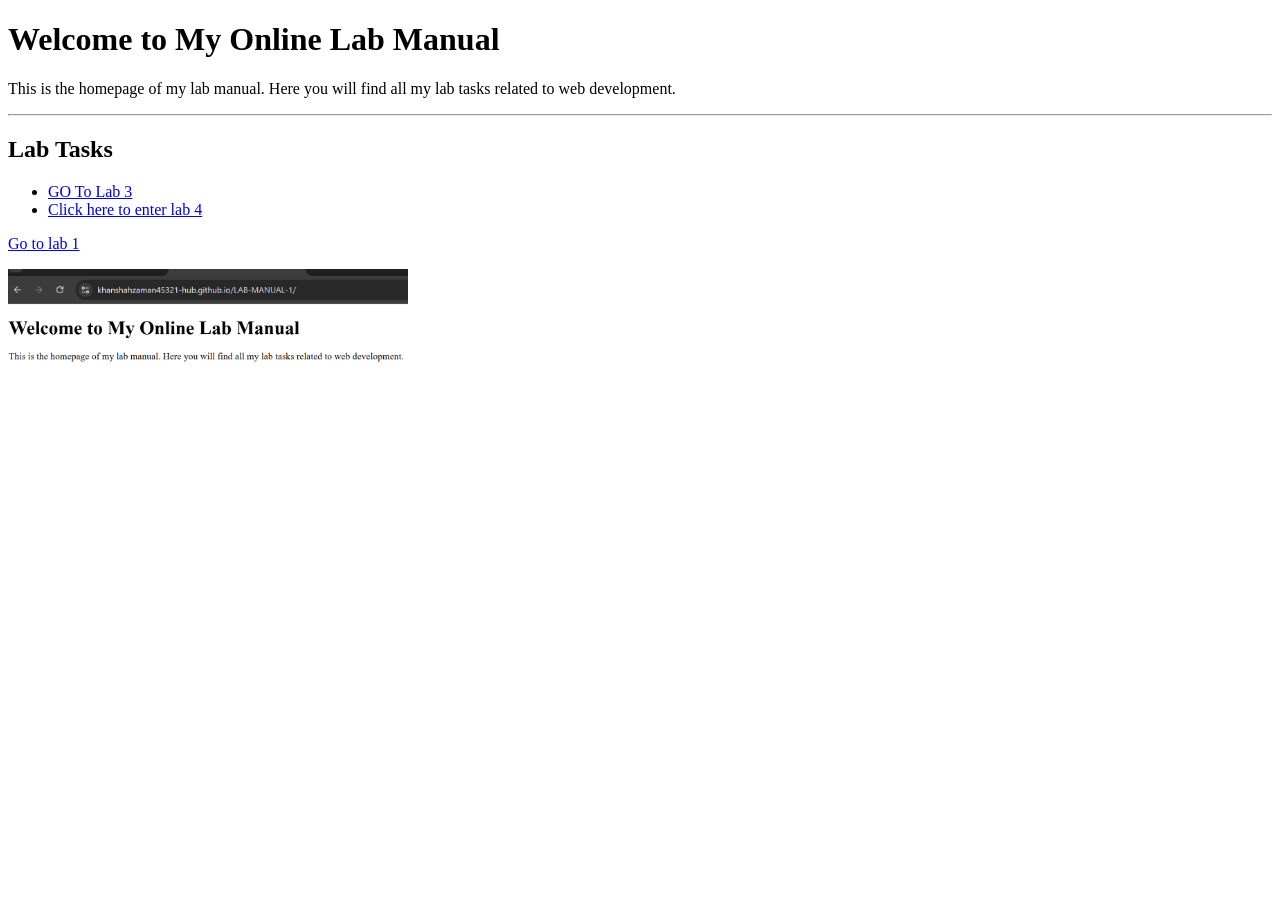
<file: index.html>
<!DOCTYPE html>
<html lang="en">

<head>
    <meta charset="UTF-8">
    <title>My Online Lab Manual</title>
</head>

<body>

    <!-- Create a lab2.html file as the homepage of your online lab manual. -->

    <h1>Welcome to My Online Lab Manual</h1>

    <p>
        This is the homepage of my lab manual. Here you will find all my lab tasks
        related to web development.
    </p>

    <hr>

    <h2>Lab Tasks</h2>

    <ul>
        <li><a href="Lab3.html">GO To Lab 3</a></li>
        <li><a href="lab4.html">Click here to enter lab 4</a></li>
    </ul>

    <!-- Insert a hyperlink to your lab1.html file. -->

    <p><a href="Lab1.html">Go to lab 1</a></p>


    <!-- Add images/screenshots showing your GitHub Pages site. -->
  <img src="picture.png" width="400" alt="pic">


</body>

</html>
</file>
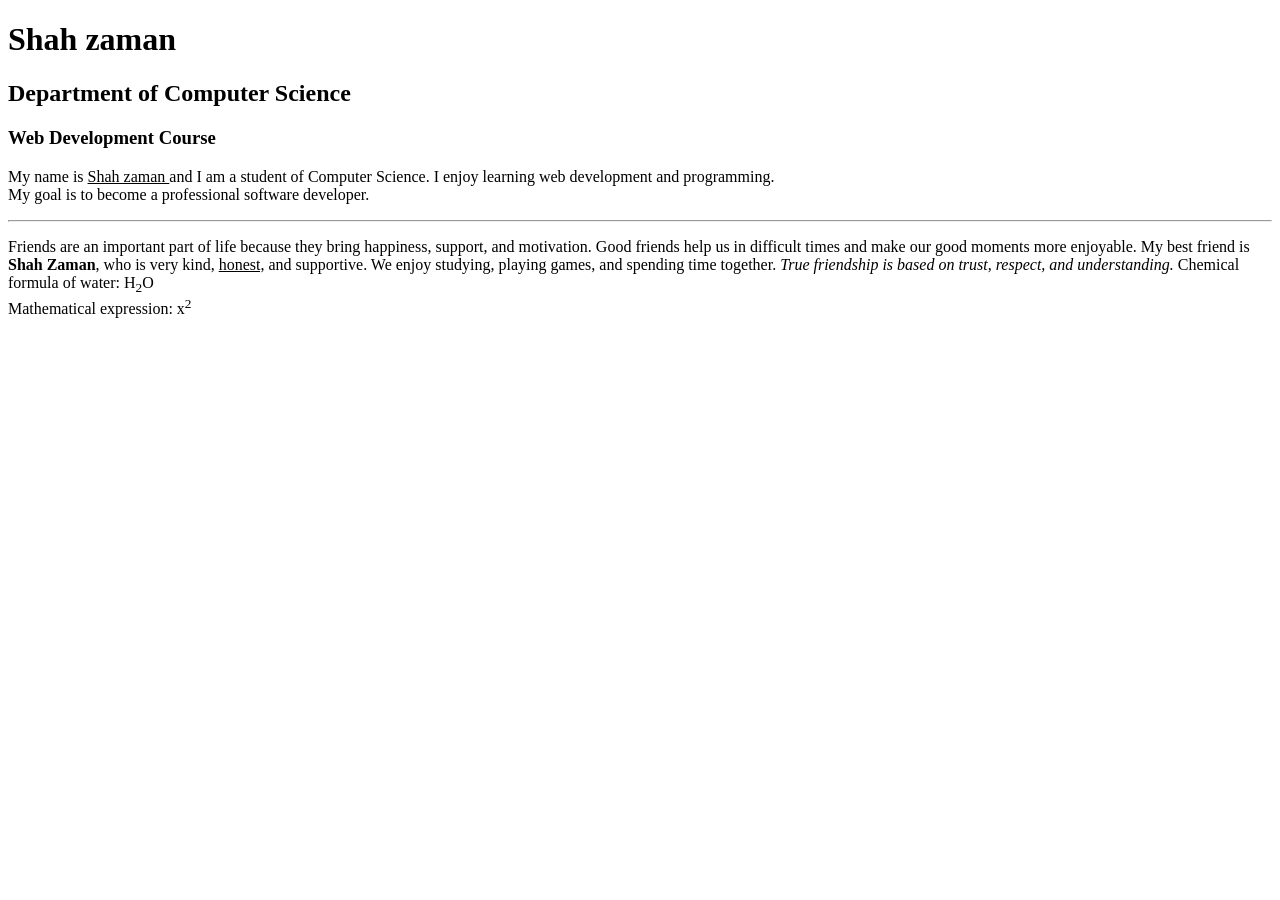
<file: Lab1.html>
<!DOCTYPE html>
<html lang="en">
<head>
    <meta charset="UTF-8">
    <meta name="viewport" content="width=device-width, initial-scale=1.0">
    <title>Lab Task</title>
</head>
<body>

    <!-- Task 1 -->
    <h1>Shah zaman</h1>

    <!-- Task 2 -->
    <h2>Department of Computer Science</h2>
    <h3>Web Development Course</h3>

    <!-- Task 3 -->
    <p>
        My name is <u> Shah zaman </u> and I am a student of Computer Science. 
        I enjoy learning web development and programming.<br>
        My goal is to become a professional software developer.
    </p>

    <hr>

    <!-- Task 4 -->
    <p>
        Friends are an important part of life because they bring happiness, support, and motivation. 
    Good friends help us in difficult times and make our good moments more enjoyable. 
    My best friend is <b>Shah Zaman</b>, who is very kind, <u>honest,</u> and supportive. 
    We enjoy studying, playing games, and spending time together. 
    <i>True friendship is based on trust, respect, and understanding.</i>
        Chemical formula of water: H<sub>2</sub>O<br>
        Mathematical expression: x<sup>2</sup>
    </p>

</body>
</html>
</file>
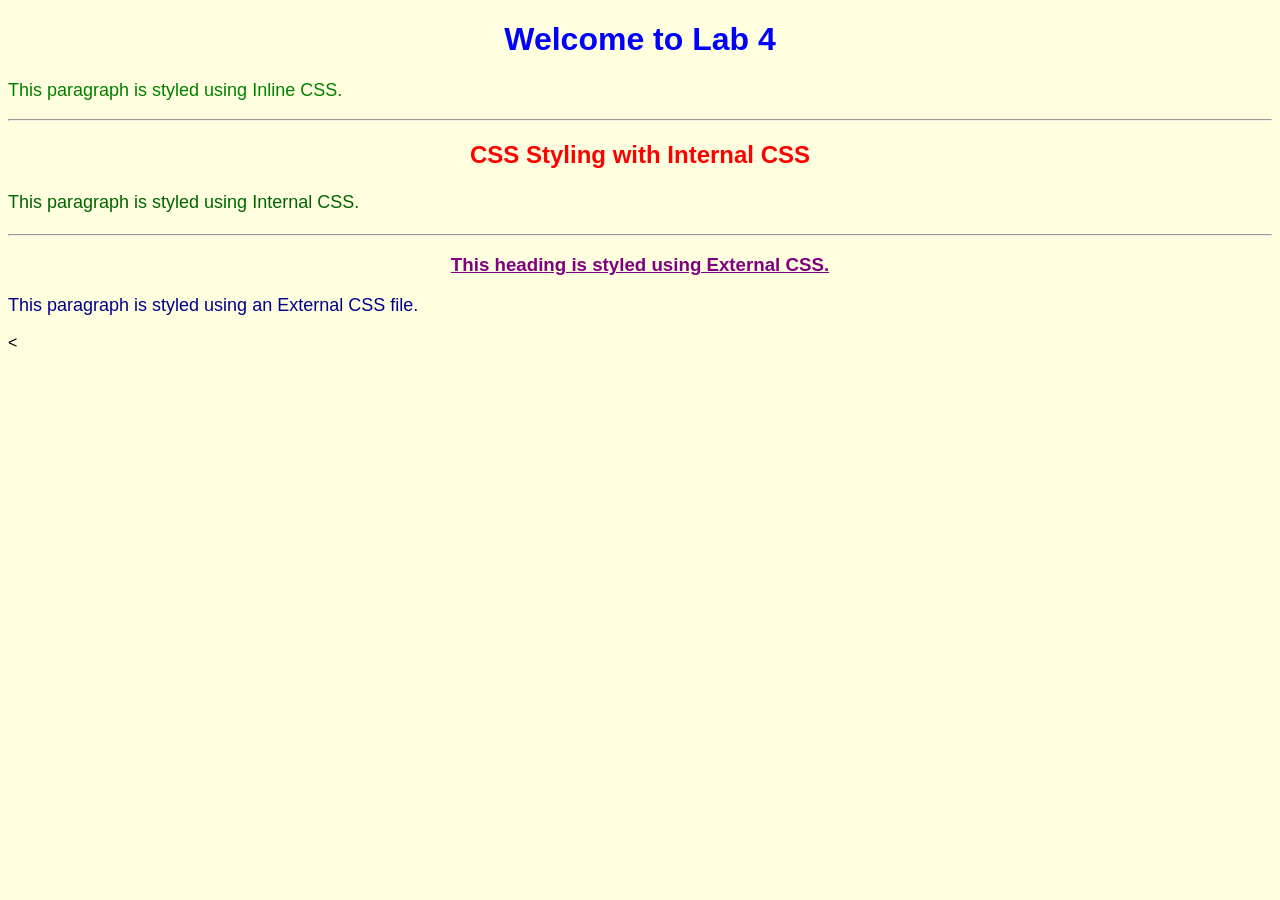
<file: lab4.html>
<!DOCTYPE html>
<html lang="en">
<head>
    <meta charset="UTF-8">
    <meta name="viewport" content="width=device-width, initial-scale=1.0">
    <title>Lab 4 - CSS Application</title>

    <!-- Internal CSS -->
    <style>
        .internal-heading {
            color: red;
            font-family: Arial, sans-serif;
            text-align: center;
        }

        .internal-paragraph {
            font-size: 18px;
            color: darkgreen;
            line-height: 1.5;
        }
    </style>

    <!-- External CSS -->
    <link rel="stylesheet" href="style.css">
</head>

<body>

    <!-- Inline CSS -->
    <h1 style="color: blue; text-align: center;">
        Welcome to Lab 4
    </h1>

    <p style="color: green; font-size: 18px;">
        This paragraph is styled using Inline CSS.
    </p>

    <hr>

   <!-- Internal CSS Example -->
<h2 class="internal-heading">
    CSS Styling with Internal CSS
</h2>

    <p class="internal-paragraph">
        This paragraph is styled using Internal CSS.
    </p>

    <hr>

    <!-- External CSS Example -->
<h3 class="external-heading">
    This heading is styled using External CSS.
</h3>

    <p class="external-paragraph">
        This paragraph is styled using an External CSS file.
    </p>
    <

</body>
</html>
</file>
<file: style.css>
/* External CSS */

body {
    background-color: lightyellow;
    font-family: Arial, sans-serif;
}

.external-heading {
    color: purple;
    text-align: center;
    text-decoration: underline;
}

.external-paragraph {
    color: darkblue;
    font-size: 18px;
}
</file>
